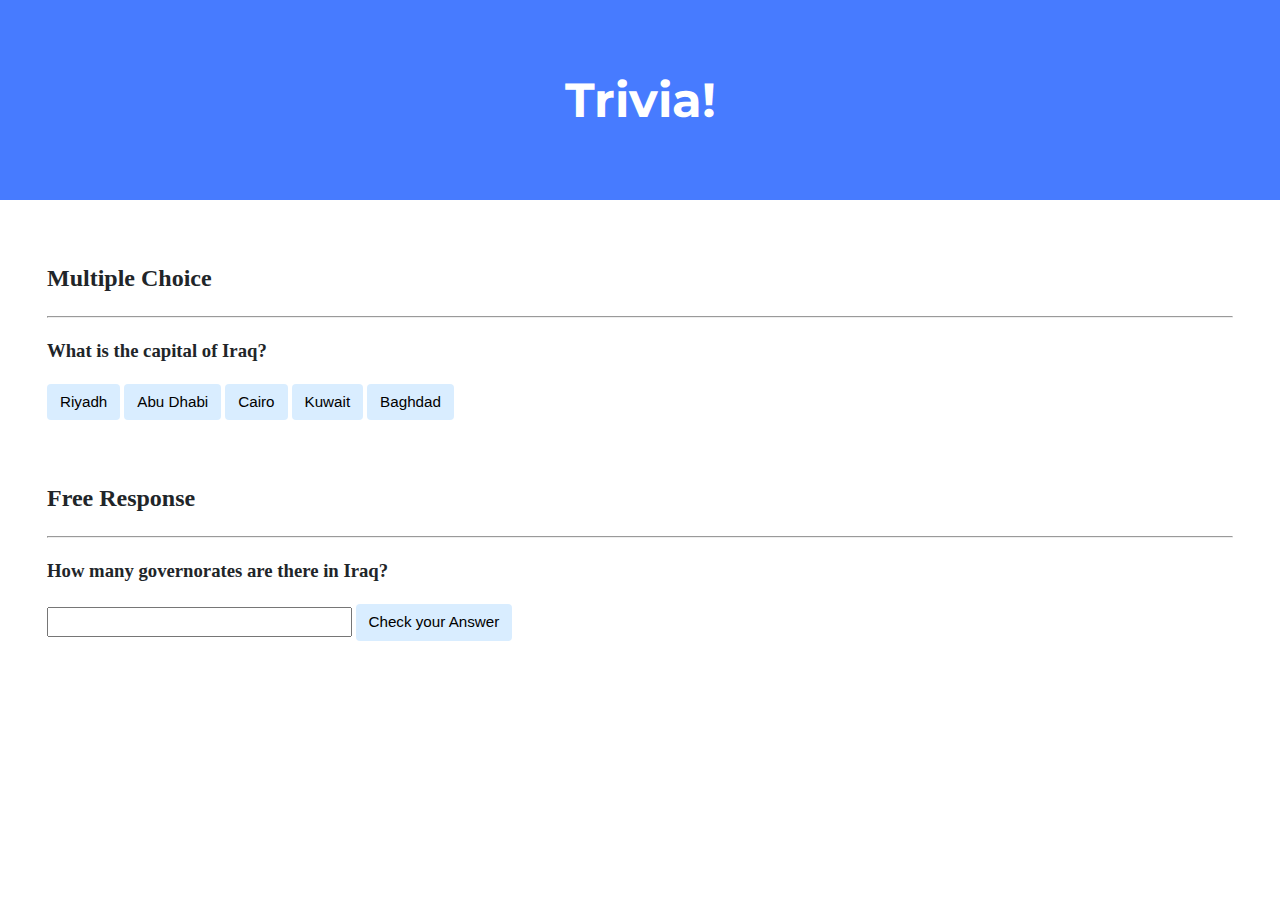
<file: Week 8 HTML, CSS, JavaScript/trivia/index.html>
<!DOCTYPE html>

<html lang="en">
    <head>
        <link href="https://fonts.googleapis.com/css2?family=Montserrat:wght@500&display=swap" rel="stylesheet">
        <link href="styles.css" rel="stylesheet">
        <title>Trivia!</title>
        <script>
             document.addEventListener('DOMContentLoaded', function()
             {
                 let corrects = document.querySelectorAll('.correct');
                  for (let i = 0; i < corrects.length; i++) {
                    corrects[i].addEventListener('click', function() {
                      corrects[i].style.backgroundColor = 'Green';
                      corrects[i].parentElement.querySelector('.MCH').innerHTML = 'Correct!';
    });
}


                     let incorrects = document.querySelectorAll(".incorrect");
                       for (let i = 0; i < incorrects.length; i++) {
                       incorrects[i].addEventListener('click', function() {
                        incorrects[i].style.backgroundColor = 'Red';
                        incorrects[i].parentElement.querySelector('.MCH').innerHTML = 'Incorrect';
        });
}


                 document.querySelector('#check').addEventListener('click', function() {
                     let input = document.querySelector('input');
                       if (input.value === '18') {
                         input.style.backgroundColor = 'green';
                         input.parentElement.querySelector('.FRE').innerHTML = 'Correct!';
    } else {
        input.style.backgroundColor = 'red';
        input.parentElement.querySelector('.FRE').innerHTML = 'Incorrect';
    }
      });
});
        </script>
    </head>
    <body>
        <div class="header">
            <h1>Trivia!</h1>
        </div>

        <div class="container">
            <div class="section">
                <h2>Multiple Choice</h2>
                <hr>
                 <h3>What is the capital of Iraq?</h3>
                 <button class ="incorrect">Riyadh</button>
                 <button class ="incorrect">Abu Dhabi</button>
                 <button class ="incorrect">Cairo</button>
                 <button class ="incorrect">Kuwait</button>
                 <button class ="correct">Baghdad</button>
                 <P class = "MCH"></P>
            </div>

            <div class="section">
                <h2>Free Response</h2>
                <hr>
                 <h3>How many governorates are there in Iraq?</h3>
                 <input type = "text"></input>
                 <button id ="check">Check your Answer</button>
                 <p class ="FRE"></p>
            </div>
        </div>
    </body>
</html>
</file>
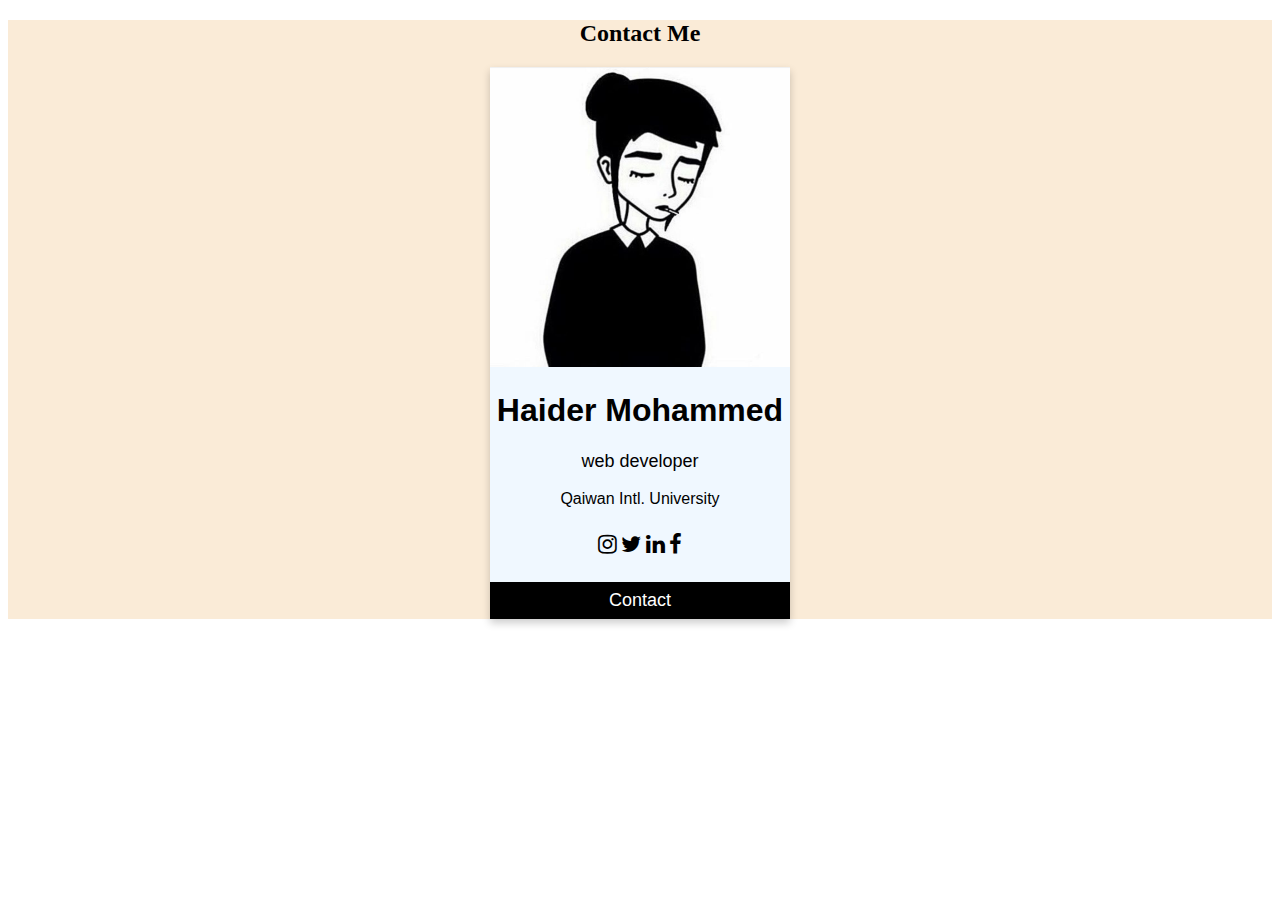
<file: Week 8 HTML, CSS, JavaScript/Homepage/Contact.html>
<!DOCTYPE html>
<html>
<head>
<link rel="stylesheet" href="https://cdnjs.cloudflare.com/ajax/libs/font-awesome/4.7.0/css/font-awesome.min.css">
</head>
<body>
  <style>
    .body{
    background-color: antiquewhite;
  }
.card {
  box-shadow: 0 4px 8px 0 rgba(0, 0, 0, 0.2);
  max-width: 300px;
  margin: auto;
  text-align: center;
  font-family: arial;
  background-color: aliceblue;
}

.title {
  color: black;
  font-size: 18px;
}

button {
  border: none;
  outline: 0;
  display: inline-block;
  padding: 8px;
  color: white;
  background-color: #000;
  text-align: center;
  cursor: pointer;
  width: 100%;
  font-size: 18px;
}

a {
  text-decoration: none;
  font-size: 22px;
  color: black;
}

button:hover, a:hover {
  opacity: 0.7;
}
  </style>
<div class="body">
<h2 style="text-align:center">Contact Me</h2>

<div class="card">
  <img src="images/HM.jpg" alt="#" style="width:100%">
  <h1>Haider Mohammed</h1>
  <p class="title">web developer</p>
  <p>Qaiwan Intl. University</p>
  <div style="margin: 24px 0;">
    <a href="https://www.instagram.com/hm7_en/"><i class="fa fa-instagram"></i></a>
    <a href="#"><i class="fa fa-twitter"></i></a>
    <a href="https://www.linkedin.com/in/7aider-mo7ammed-3342381b4/"><i class="fa fa-linkedin"></i></a>
    <a href="https://www.facebook.com/Haidermohammed2003/?locale=ar_AR"><i class="fa fa-facebook"></i></a>
  </div>
  <p><button>Contact</button></p>
</div>
</div>
</body>
</html>
</file>
<file: Week 8 HTML, CSS, JavaScript/trivia/styles.css>
body {
    background-color: #fff;
    color: #212529;
    font-size: 1rem;
    font-weight: 400;
    line-height: 1.5;
    margin: 0;
    text-align: left;
}

.container {
    margin-left: auto;
    margin-right: auto;
    padding-left: 15px;
    padding-right: 15px;
}

.header {
    background-color: #477bff;
    color: #fff;
    margin-bottom: 2rem;
    padding: 2rem 1rem;
    text-align: center;
}

.section {
    padding: 0.5rem 2rem 1rem 2rem;
}

.section:hover {
    background-color: #f5f5f5;
    transition: color 2s ease-in-out, background-color 0.15s ease-in-out;
}

h1 {
    font-family: 'Montserrat', sans-serif;
    font-size: 48px;
}

button, input[type="submit"] {
    background-color: #d9edff;
    border: 1px solid transparent;
    border-radius: 0.25rem;
    font-size: 0.95rem;
    font-weight: 400;
    line-height: 1.5;
    padding: 0.375rem 0.75rem;
    text-align: center;
    transition: color 0.15s ease-in-out, background-color 0.15s ease-in-out, border-color 0.15s ease-in-out, box-shadow 0.15s ease-in-out;
    vertical-align: middle;
}


input[type="text"] {
    line-height: 1.8;
    width: 25%;
}

input[type="text"]:hover {
    background-color: #f5f5f5;
    transition: color 2s ease-in-out, background-color 0.15s ease-in-out;
}
</file>
